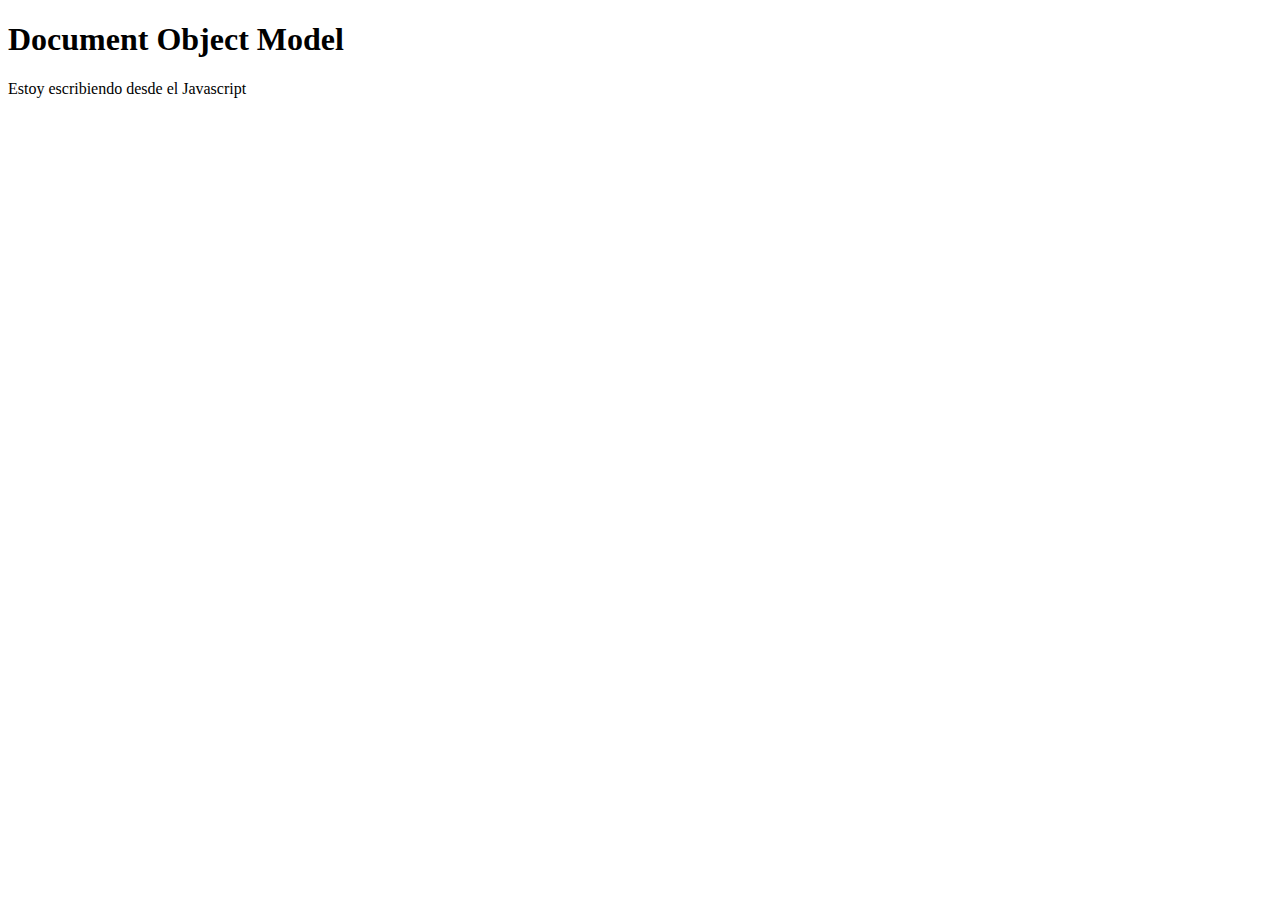
<file: index.html>
<!DOCTYPE html>
<html lang="es">
<head>
    <meta charset="UTF-8">
    <title>Document Object Model</title>
</head>
<body>
    <h1>Document Object Model</h1>
    <p id="texto"></p>
    <script src="01-dom.js"></script>
</body>
</html>
</file>
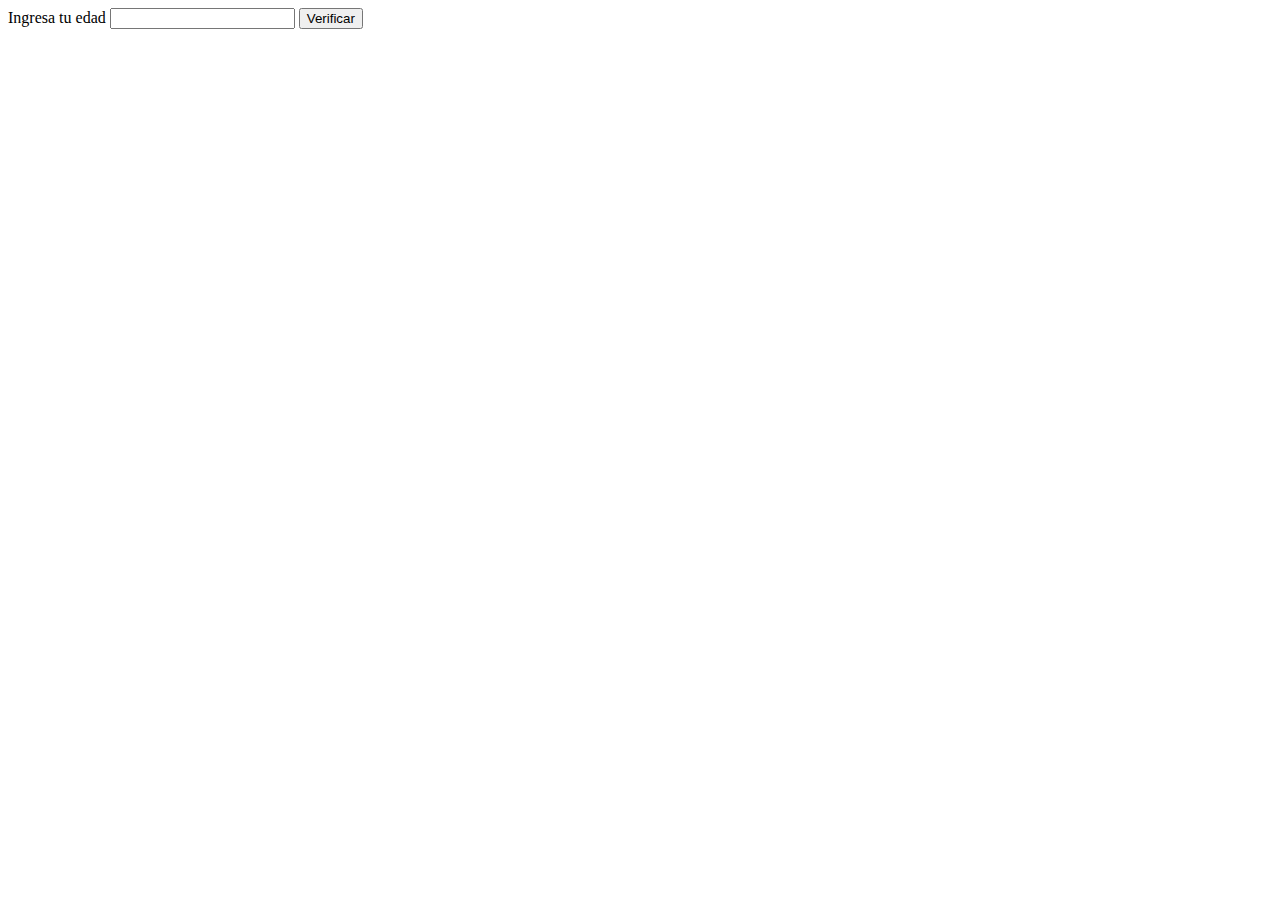
<file: 03-mayor-o-menor.html>
<!DOCTYPE html>
<html lang="es">
<head>
    <meta charset="UTF-8">
    <title>Document Object Model</title>
</head>
<body>
    <form action="">
        <label for="input">Ingresa tu edad</label>
        <input id="edad" type="number" name="number">
        <button type="button" onclick="obtener_edad()">Verificar</button>
    </form>
    <h3 id="resultado"></h3>
    <script src="03-mayor-o-menor.js"></script>
</body>
</html>
</file>
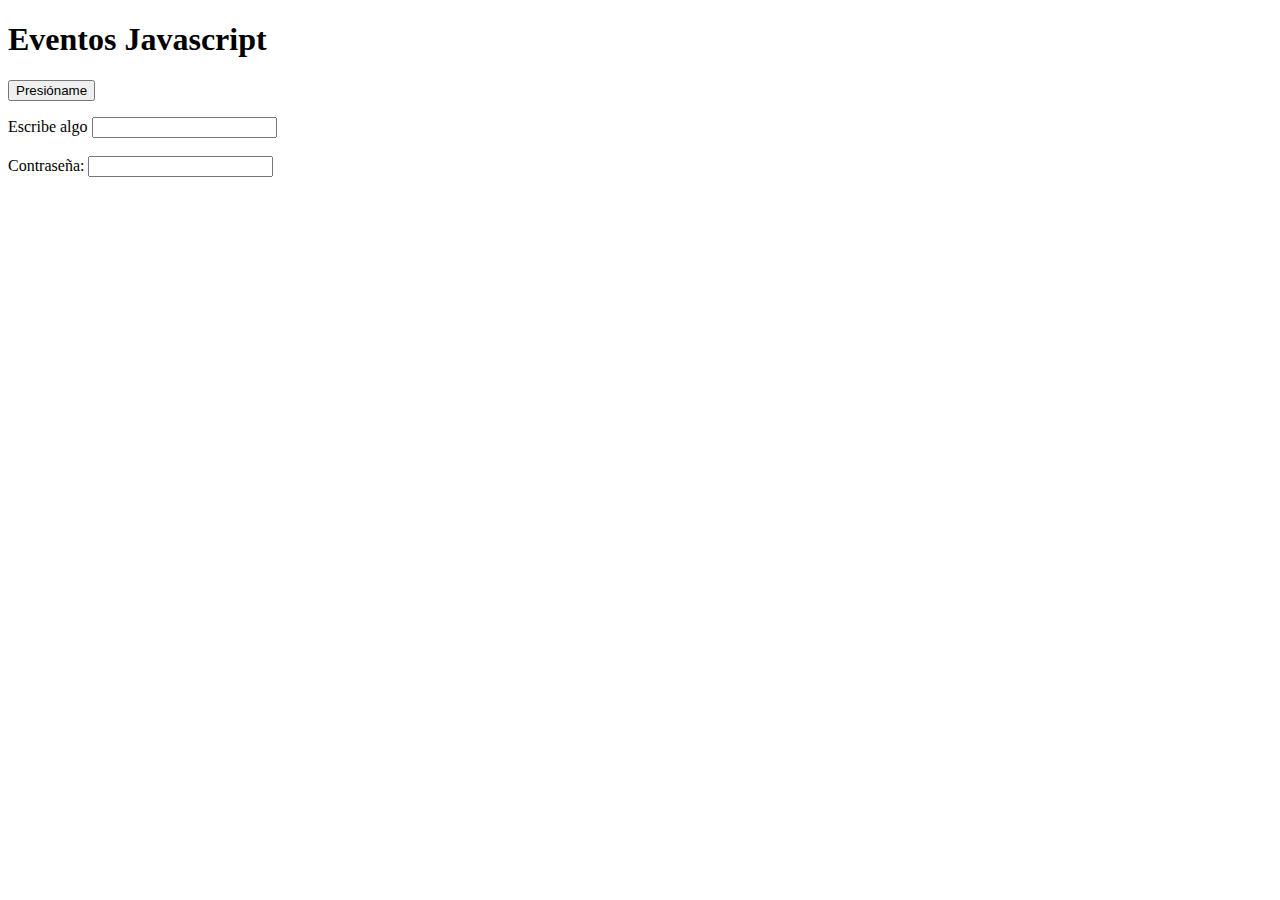
<file: 04-eventos.html>
<!DOCTYPE html>
<html lang="es">
    <head>
        <meta charset="UTF-8"/>
        <title>Eventos Javasscript</title>
    </head>
    <body>
        <h1>Eventos Javascript</h1>

        <button type="button" id="btn">Presióname</button>
        <p>
            <label for="text">Escribe algo</label>
            <input type="text" name="" id="text">
            <br><br>
            <label for="pwd">Contraseña:</label>
            <input type="password" id="password" name="pwd">
        </p>
        <script src="04-eventos.js"></script>
    </body>
</html>
</file>
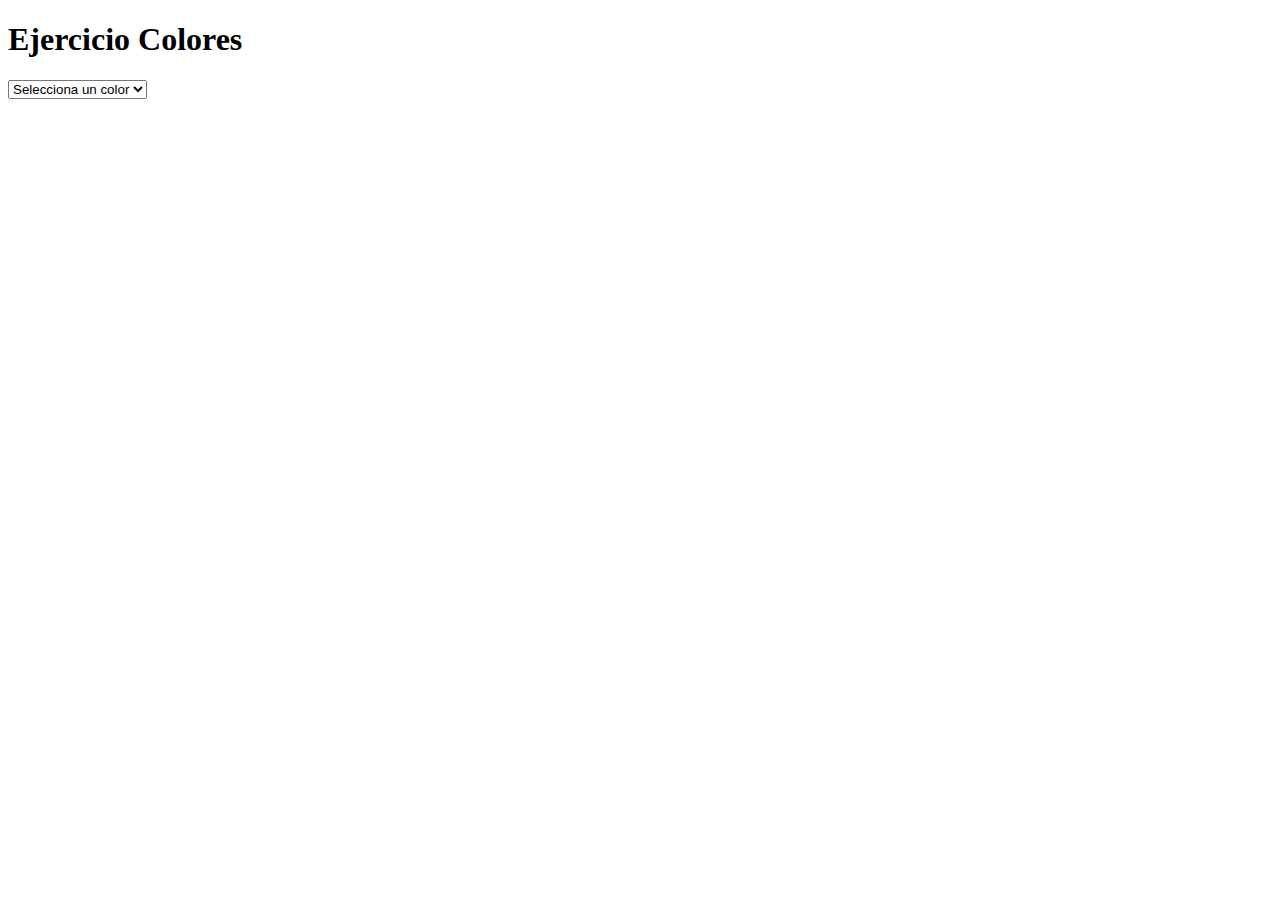
<file: 05.ejercicio-colores.html>
<!DOCTYPE html>
<html lang="es">
<head>
    <meta charset="UTF-8">
    <link rel="stylesheet" href="05-ejercicio-colores.css" type="text/css">
    <title>Ejercicio Colores</title>
</head>
<body>
    <h1>Ejercicio Colores</h1>

    <form action="">
        <select name="" id="colors">
            <option value="">Selecciona un color</option>
            <option value="blue">Azul</option>
            <option value="red">Rojo</option>
            <option value="green">Verde</option>
        </select>
    </form>
    <script src="05-ejercicio-colores.js"></script>
</body>
</html>
</file>
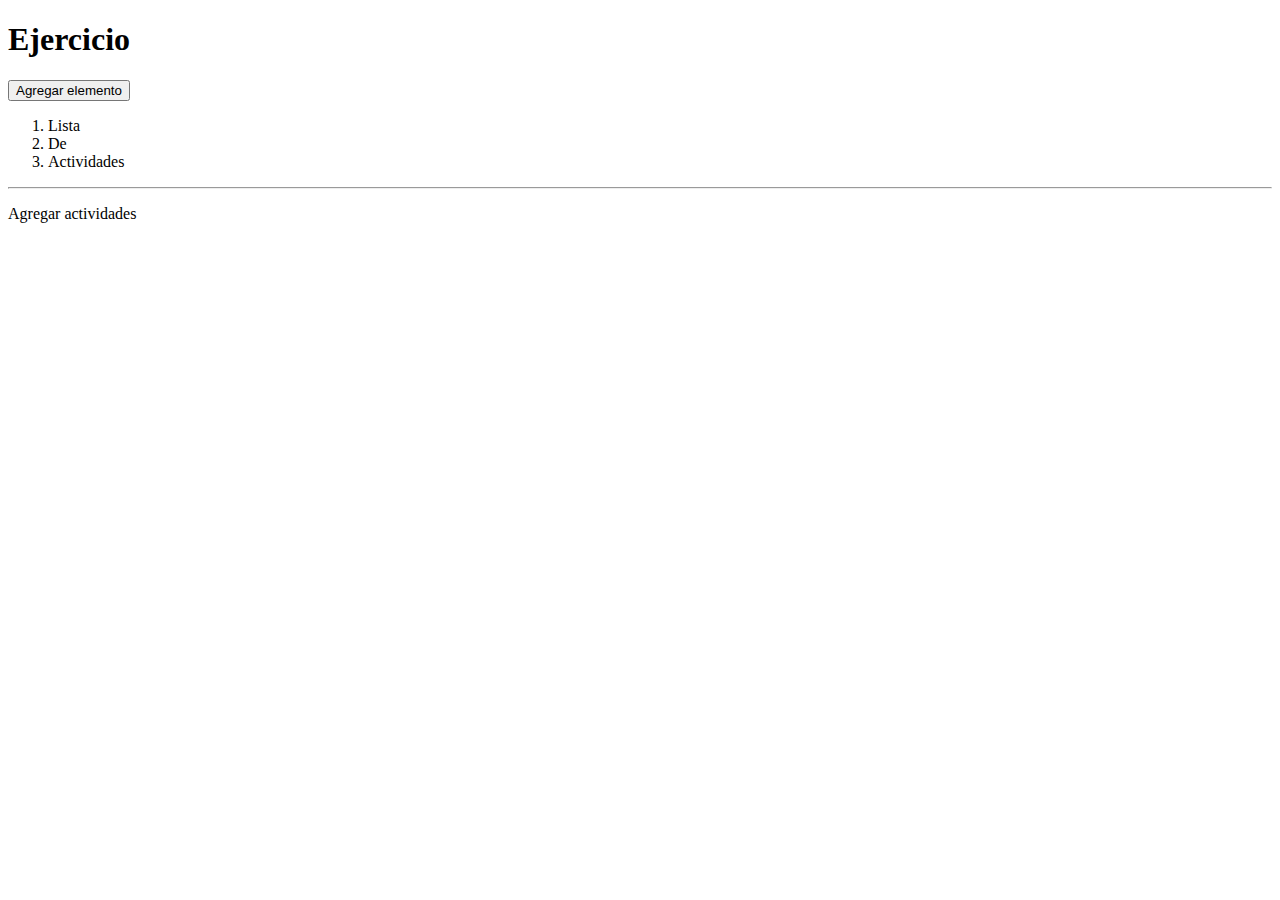
<file: 06-ejercicio.html>
<!DOCTYPE html>
<html lang="es">
<head>
    <meta charset="UTF-8">
    <title>Ejercicio</title>
</head>
<body>
    <h1>Ejercicio</h1>
    <button id="boton">Agregar elemento</button>
    <ol id ="lista">
        <li>Lista</li>
        <li>De</li>
        <li>Actividades</li>
      </ol>
    <hr>
    <p>Agregar actividades</p>
    <script src="06-ejercicio.js"></script>
</body>
</html>
</file>
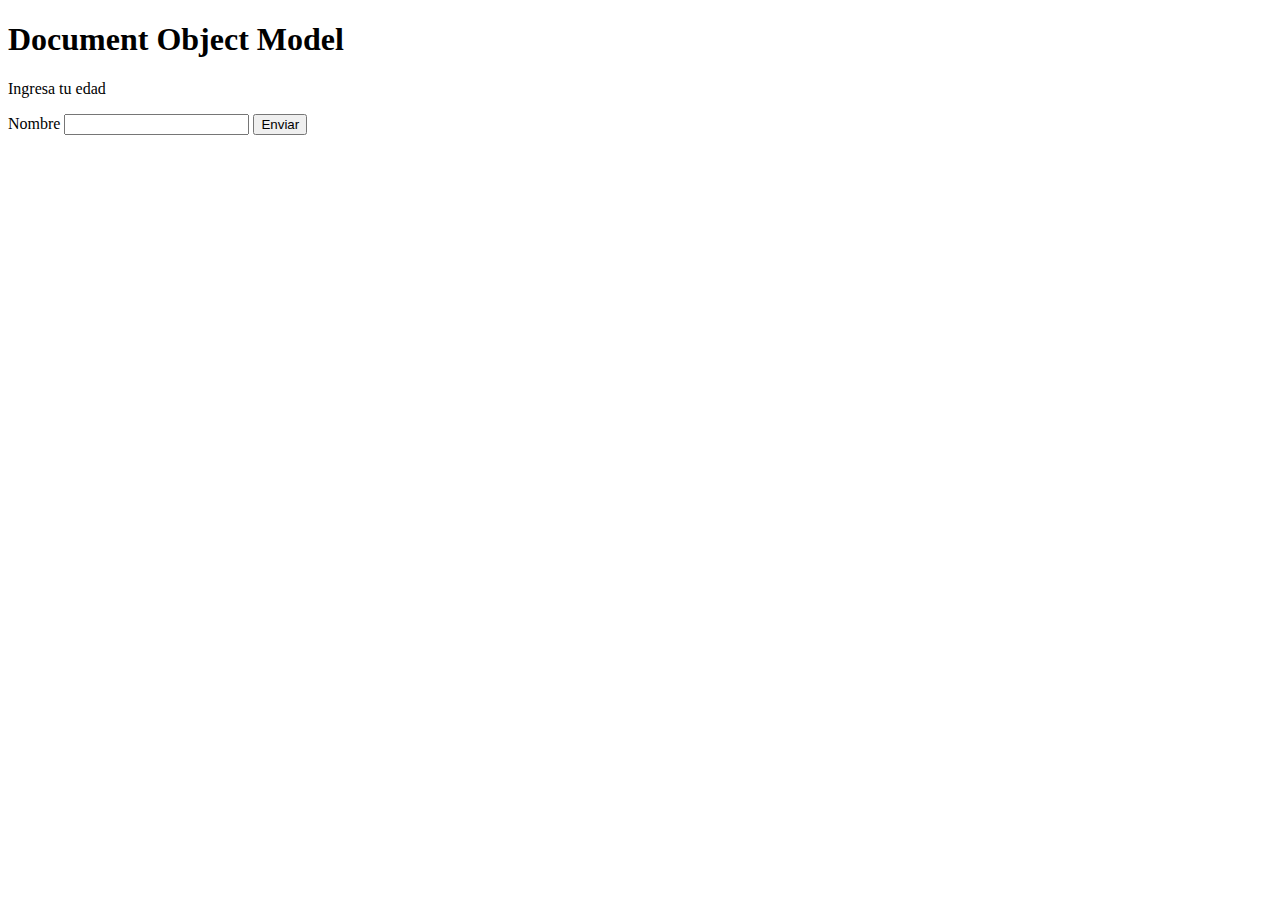
<file: formulario.html>
<!DOCTYPE html>
<html lang="es">
<head>
    <meta charset="UTF-8">
    <title>Document Object Model</title>
</head>
<body>
    <h1 id="name">Document Object Model</h1>
   
    <p>Ingresa tu edad</p>
    <form action="">
        <label for="name">Nombre</label>
        <input id="input" type="text" name="name">

        <button type="button" onclick="writeName()">Enviar</button>

    </form>
    <script src="03-mayor-o-menor.js"></script>
</body>
</html>
</file>
<file: 05-ejercicio-colores.css>
.green {
    background-color: green;
}

.red {
    background-color: red;
}

.blue {
    background-color: blue;
}
</file>
